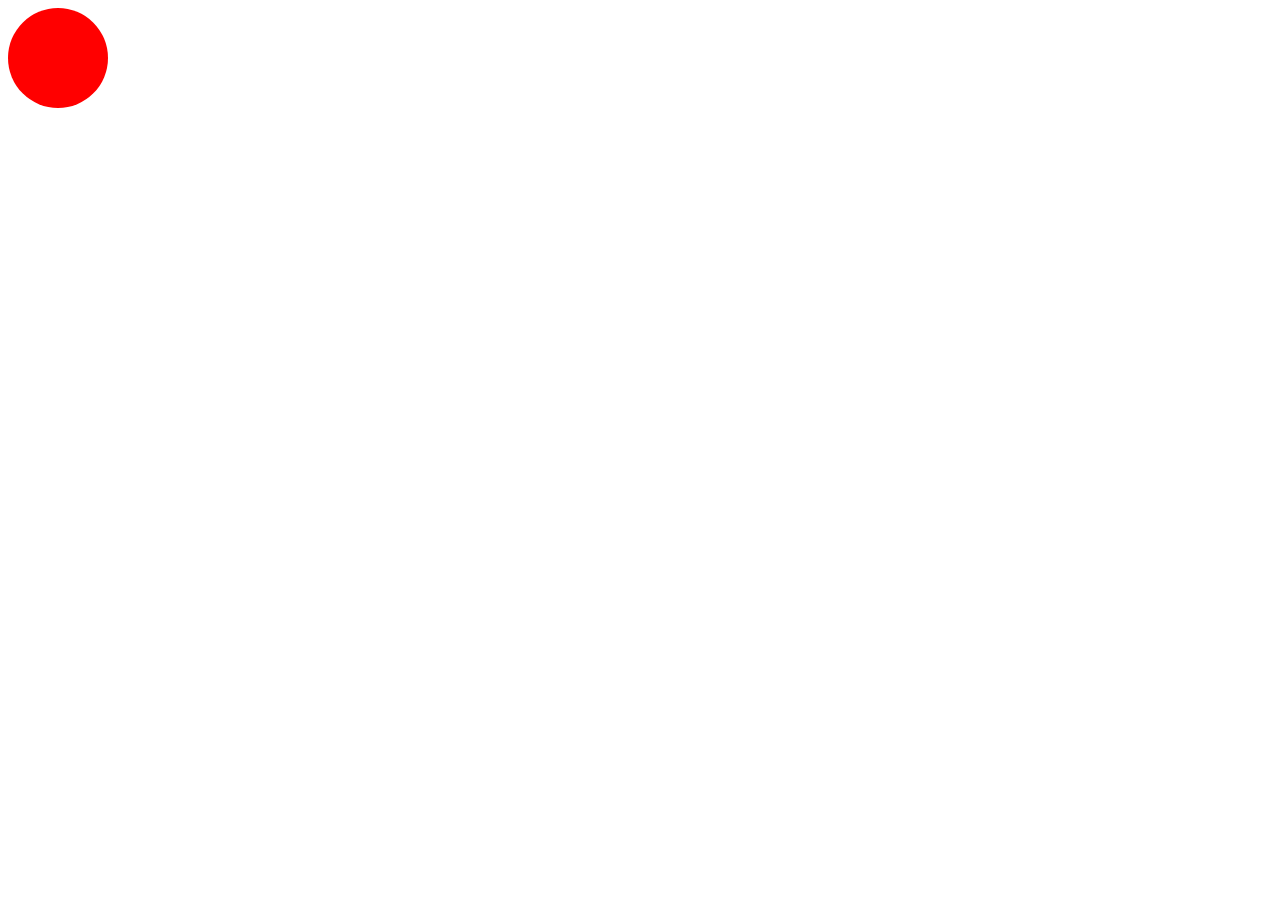
<file: Animation/index.html>
<!DOCTYPE html>
<html lang="PT-br">
<head>
    <meta charset="UTF-8">
    <meta http-equiv="X-UA-Compatible" content="IE=edge">
    <meta name="viewport" content="width=device-width, initial-scale=1.0">
    <title>Animation</title>
    <link rel="stylesheet" href="style.css">
</head>
<body>
    <div class="ball"></div>
</body>
</html>
</file>
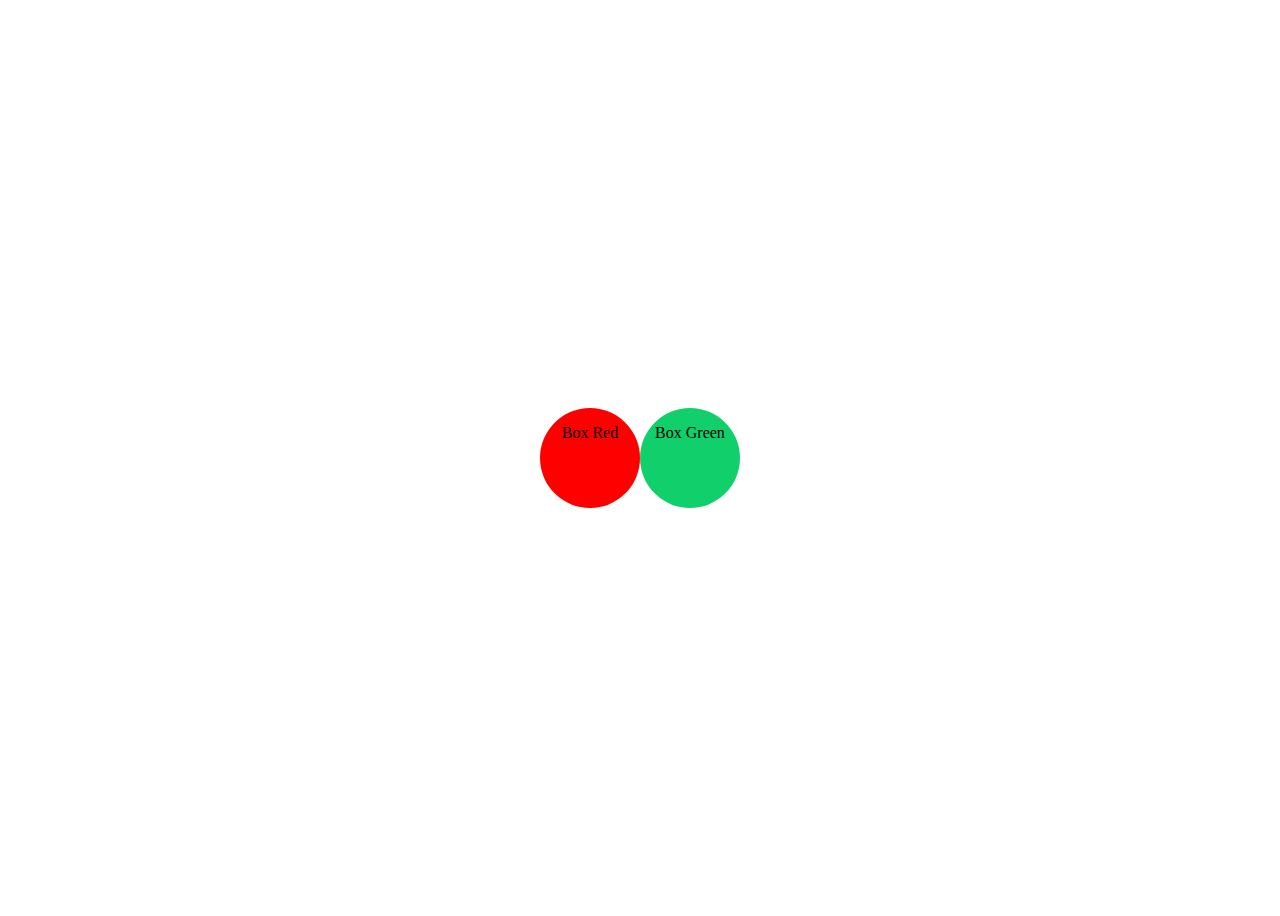
<file: Transition/index.html>
<!DOCTYPE html>
<html lang="PT-br">
<head>
    <meta charset="UTF-8">
    <meta http-equiv="X-UA-Compatible" content="IE=edge">
    <meta name="viewport" content="width=device-width, initial-scale=1.0">
    <title>Animation and Transition</title>
    <link rel="stylesheet" href="style.css">
</head>
<body>
    <div class="box-red"><p>Box Red</p></div>
    <div class="box-green"><p>Box Green</p></div>
</body>
</html>
</file>
<file: Animation/style.css>
.ball {
    width: 100px;
    height: 100px;
    border-radius: 100%;
    background-color: red;

    position: relative;

    animation-name: ballChange;
    animation-duration: 3s;
    animation-delay: .4s;
    /* animation-iteration-count: 3;s */
    /* animation-direction: alternate-reverse; */
    animation-fill-mode: forwards;
}

@keyframes ballChange {

    from { /* Pode ser feito tbm com diferentes porcentagens */
        background-color: black;
        left: 0;
    }
    
    to {
        background-color: aqua;
        left: calc(100% - 100px);
    }


}

@keyframes ball-walking {
    0%{
        background-color: aqua;
        left: 0;
        top: 0;
    }

    25% {
        background-color: bisque;
        left: 600px;
        top: 0;
    }

    50% {
        background-color: blue;
        left: 600px;
        top: 600px;
    }
    75% {
        background-color: black;
        left: 0;
        top: 600px;
    }

    100% {
        background-color: red;
        left: 0;
        top: 0;
    }
}
</file>
<file: Transition/style.css>
body {
    display: flex;
    justify-content: center;
    align-items: center;
    height: 100vh;
}

div {
    text-align: center;
   
}

.box-red {
    width: 100px;
    height: 100px;
    border-radius: 100%;
}

.box-green {
    width: 100px;
    height: 100px;
    border-radius: 100%;
}


.box-red {
    background-color: #f00;
    transition: all 0.3s ease-in .1s;
}

.box-green {
    background-color: rgb(17, 207, 106);
    transition: all 0.3s ease-in .1s;
}

.box-red:hover {
    background-color: yellow;
    transition-property: background-color, width;
    transition-duration: .3s;
    width: 200px;
}
</file>
